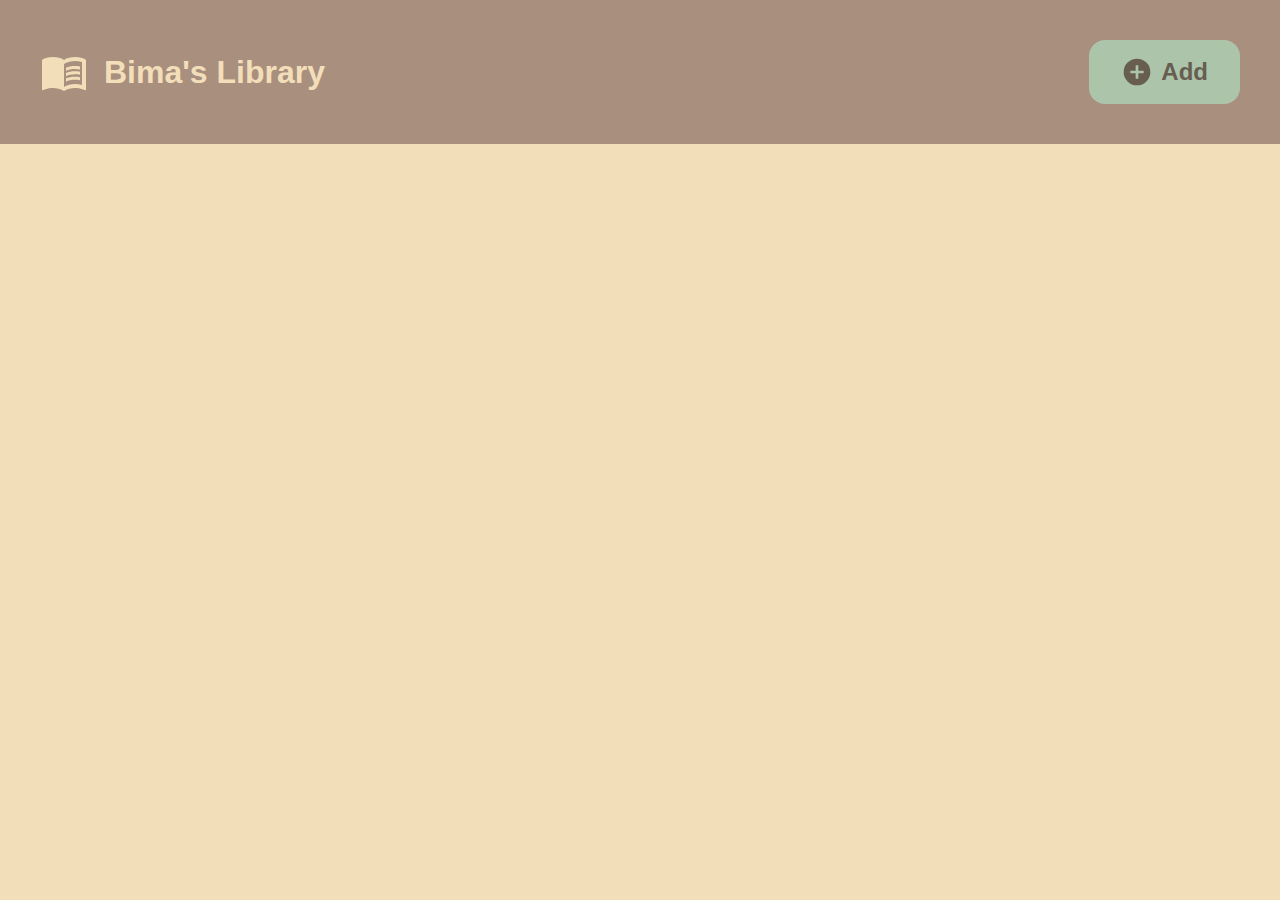
<file: index.html>
<!DOCTYPE html>
<html lang="en">
  <head>
    <meta charset="UTF-8" />
    <meta name="viewport" content="width=device-width, initial-scale=1.0" />
    <link rel="stylesheet" href="style.css" />
    <title>Bima's Library</title>
  </head>
  <body>
    <header>
      <h1>
        <svg xmlns="http://www.w3.org/2000/svg" viewBox="0 0 24 24">
          <title>book-open-variant</title>
          <path
            d="M12 21.5C10.65 20.65 8.2 20 6.5 20C4.85 20 3.15 20.3 1.75 21.05C1.65 21.1 1.6 21.1 1.5 21.1C1.25 21.1 1 20.85 1 20.6V6C1.6 5.55 2.25 5.25 3 5C4.11 4.65 5.33 4.5 6.5 4.5C8.45 4.5 10.55 4.9 12 6C13.45 4.9 15.55 4.5 17.5 4.5C18.67 4.5 19.89 4.65 21 5C21.75 5.25 22.4 5.55 23 6V20.6C23 20.85 22.75 21.1 22.5 21.1C22.4 21.1 22.35 21.1 22.25 21.05C20.85 20.3 19.15 20 17.5 20C15.8 20 13.35 20.65 12 21.5M12 8V19.5C13.35 18.65 15.8 18 17.5 18C18.7 18 19.9 18.15 21 18.5V7C19.9 6.65 18.7 6.5 17.5 6.5C15.8 6.5 13.35 7.15 12 8M13 11.5C14.11 10.82 15.6 10.5 17.5 10.5C18.41 10.5 19.26 10.59 20 10.78V9.23C19.13 9.08 18.29 9 17.5 9C15.73 9 14.23 9.28 13 9.84V11.5M17.5 11.67C15.79 11.67 14.29 11.93 13 12.46V14.15C14.11 13.5 15.6 13.16 17.5 13.16C18.54 13.16 19.38 13.24 20 13.4V11.9C19.13 11.74 18.29 11.67 17.5 11.67M20 14.57C19.13 14.41 18.29 14.33 17.5 14.33C15.67 14.33 14.17 14.6 13 15.13V16.82C14.11 16.16 15.6 15.83 17.5 15.83C18.54 15.83 19.38 15.91 20 16.07V14.57Z"
            fill="currentColor"
          />
        </svg>
        Bima's Library
      </h1>
      <button class="add-button">
        <svg xmlns="http://www.w3.org/2000/svg" viewBox="0 0 24 24">
          <title>plus-circle</title>
          <path
            d="M17,13H13V17H11V13H7V11H11V7H13V11H17M12,2A10,10 0 0,0 2,12A10,10 0 0,0 12,22A10,10 0 0,0 22,12A10,10 0 0,0 12,2Z"
            fill="currentColor"
          />
        </svg>
        Add
      </button>
    </header>
    <main>
      <div class="overlay">
        <div class="modal">
          <img src="icons/close-outline.png" alt="close" class="close-modal" />
          <h3 class="modal-title">Book Description :</h3>
          <form class="add-book">
            <fieldset>
              <div class="title-input">
                <label for="title">Title</label>
                <input type="text" name="title" id="title" required />
              </div>
              <div class="author-input">
                <label for="author">Author</label>
                <input type="text" name="author" id="author" required />
              </div>
              <div class="bottom-section">
                <div class="pages-input">
                  <label for="pages">Pages</label>
                  <input type="number" name="pages" id="pages" required />
                </div>
                <div class="isRead-input">
                  <label for="isRead">Did you already read this book?</label>
                  <input type="checkbox" name="isRead" id="isRead" />
                </div>
              </div>
            </fieldset>
            <button type="submit" class="confirm">Add</button>
          </form>
        </div>
      </div>
      <div class="books"></div>
    </main>
    <script src="script2.js"></script>
  </body>
</html>
</file>
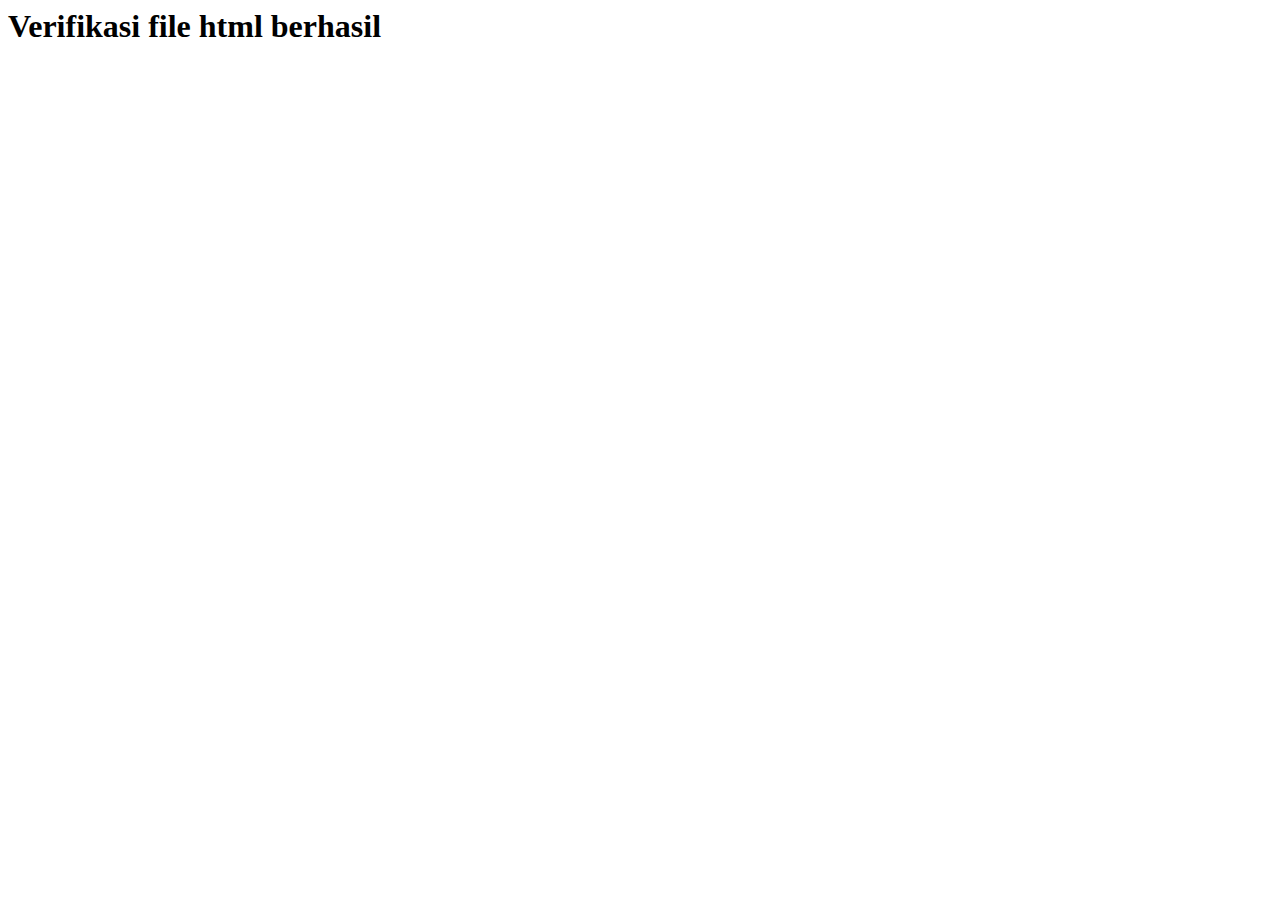
<file: fb497c44acf4eb26e1c9961803564628.html>
<html>
            <head>
                <title>Verifikasi file HTML</title>
                <meta name="aksesdigital" content="fb497c44acf4eb26e1c9961803564628">
            </head>
            <body>
                <h1>Verifikasi file html berhasil</h1>
            </body>
        </html>
</file>
<file: style.css>
* {
  margin: 0;
  padding: 0;
  box-sizing: border-box;
}

body {
  font-family: Roboto, sans-serif;
  width: 100vw;
  height: 100vh;
  background-color: #f3deba;
  overflow-y: auto;
  overflow-x: hidden;
}

main {
  width: 100%;
  padding-top: 20vh;
}

header {
  width: 100%;
  padding: 2.5rem;
  background-color: #a9907e;
  color: #f3deba;
  position: fixed;
  top: 0;
  z-index: 100;
  display: flex;
  justify-content: space-between;
  align-items: center;
}

h1 {
  display: flex;
  align-items: center;
  gap: 1rem;
}

h1 > svg {
  width: 3rem;
}

.add-button {
  border: none;
  background-color: #abc4aa;
  color: #675d50;
  padding: 1rem 2rem;
  font-size: 1.5rem;
  font-weight: bold;
  border-radius: 1rem;
  cursor: pointer;
  display: flex;
  gap: 0.5rem;
  align-items: center;
  justify-content: center;
}

.add-button:hover {
  background-color: #675d50;
  color: #f3deba;
}

.add-button > svg {
  width: 2rem;
}

.books {
  padding: 3rem;
  display: grid;
  gap: 1rem;
  grid-template-columns: repeat(auto-fill, minmax(300px, 1fr));
  grid-template-rows: repeat(auto-fill, minmax(300px, 1fr));
}

.card {
  background-color: white;
  padding: 2rem;
  position: relative;
  color: #675d50;
  border-radius: 0.5rem;
  text-wrap: wrap;
  word-break: break-all;
}

.title {
  font-size: 2rem;
  font-weight: bold;
  text-align: center;
  width: 100%;
}

.author {
  font-size: 1.5rem;
}

.pages {
  font-size: 1.2rem;
}

.read {
  width: 100%;
}

.read-button {
  margin-top: 2rem;
  width: 100%;
  padding: 0.5rem;
  font-size: 1rem;
  background-color: #abc4aa;
  border: none;
  color: #675d50;
  font-weight: bold;
  cursor: pointer;
}

.delete-button,
.close-modal {
  position: absolute;
  top: 12px;
  right: 12px;
  width: 2rem;
  border: none;
  color: red;
  cursor: pointer;
}

.icon {
  width: 100%;
  filter: invert(16%) sepia(99%) saturate(7404%) hue-rotate(4deg)
    brightness(95%) contrast(118%);
}

.content {
  list-style: none;
  display: flex;
  flex-direction: column;
  align-items: center;
  text-align: center;
  gap: 1rem;
  width: 100%;
  margin-top: 1rem;
}

.overlay {
  position: fixed;
  top: 0;
  left: 0;
  width: 100vw;
  height: 100vh;
  background-color: rgba(128, 128, 128, 0.5);
  z-index: 101;
  display: none;
}

.modal {
  width: 40%;
  height: 70%;
  background-color: white;
  color: #675d50;
  position: fixed;
  left: 50vw;
  top: 50vh;
  z-index: 102;
  transform: translate(-50%, -50%);
  display: inherit;
  border-radius: 1rem;
  padding: 3rem;
}

.modal-title {
  text-align: center;
}

.title-input,
.author-input,
.pages-input,
.isRead-input {
  width: 100%;
}

.bottom-section {
  width: 100%;
  display: flex;
  justify-content: space-between;
  align-items: center;
  gap: 1rem;
}

input {
  display: block;
  width: 100%;
  margin-bottom: 1rem;
  margin-top: 0.3rem;
  padding: 0.5rem;
}

label {
  font-size: 1rem;
  font-weight: bold;
}

.isRead-input {
  display: flex;
  align-items: center;
}

label:last-of-type {
  flex: 3;
  text-align: right;
}

#isRead {
  flex: 1;
  padding: 0;
  margin: 0;
  width: 1.5rem;
  height: 1.5rem;
}

fieldset {
  border: none;
  display: flex;
  flex-direction: column;
  width: 100%;
  margin-top: 1rem;
  align-items: center;
}

.confirm {
  margin-top: 1rem;
  width: 100%;
  padding: 0.5rem;
  border: none;
  background-color: rgb(0, 173, 0);
  color: white;
  font-size: 1.5rem;
  font-weight: bold;
  cursor: pointer;
  border-radius: 10px;
}
</file>
